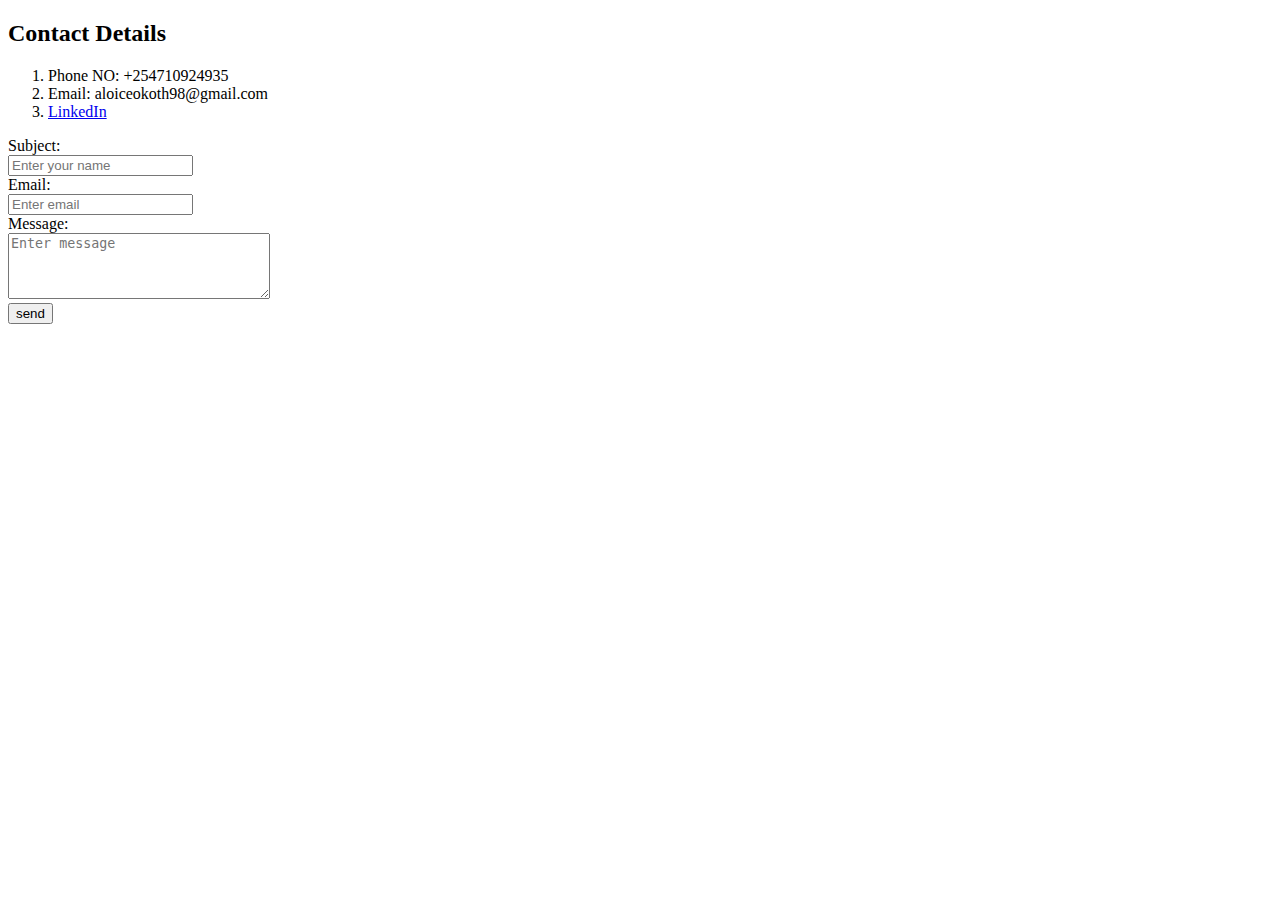
<file: contact.html>
<!DOCTYPE html>
<html>
    <head>
        <meta charset="utf-8">
        <meta name="description" content="This is a list of my contacts">
        <title>My contact details</title>
    </head>
    <body>
        <h2>Contact Details</h2>
        <ol>
            <li>Phone NO: +254710924935</li>
            <li>Email: aloiceokoth98@gmail.com</li>
            <li><a href="https://www.linkedin.com/in/zacchaeus-okoth-03245a142/">LinkedIn</a></li>
        </ol>
    <form class="" action="mailto:zacchaeusokoth@gmail.com" method="get" enctype="text/plain">
        <label for="subj">Subject:</label><br>
        <input type="text" id="subj" placeholder="Enter your name" name="subject"><br>
        <label for="mail">Email: </label><br>
        <input id="mail" type="email" name="email" placeholder="Enter email"><br>
        <label for="message">Message:</label><br>
        <textarea id="message" name="body" cols="30" rows="4" placeholder="Enter message"></textarea><br>
        <input type="submit" value="send">
    </form>
    </body>
</html>
</file>
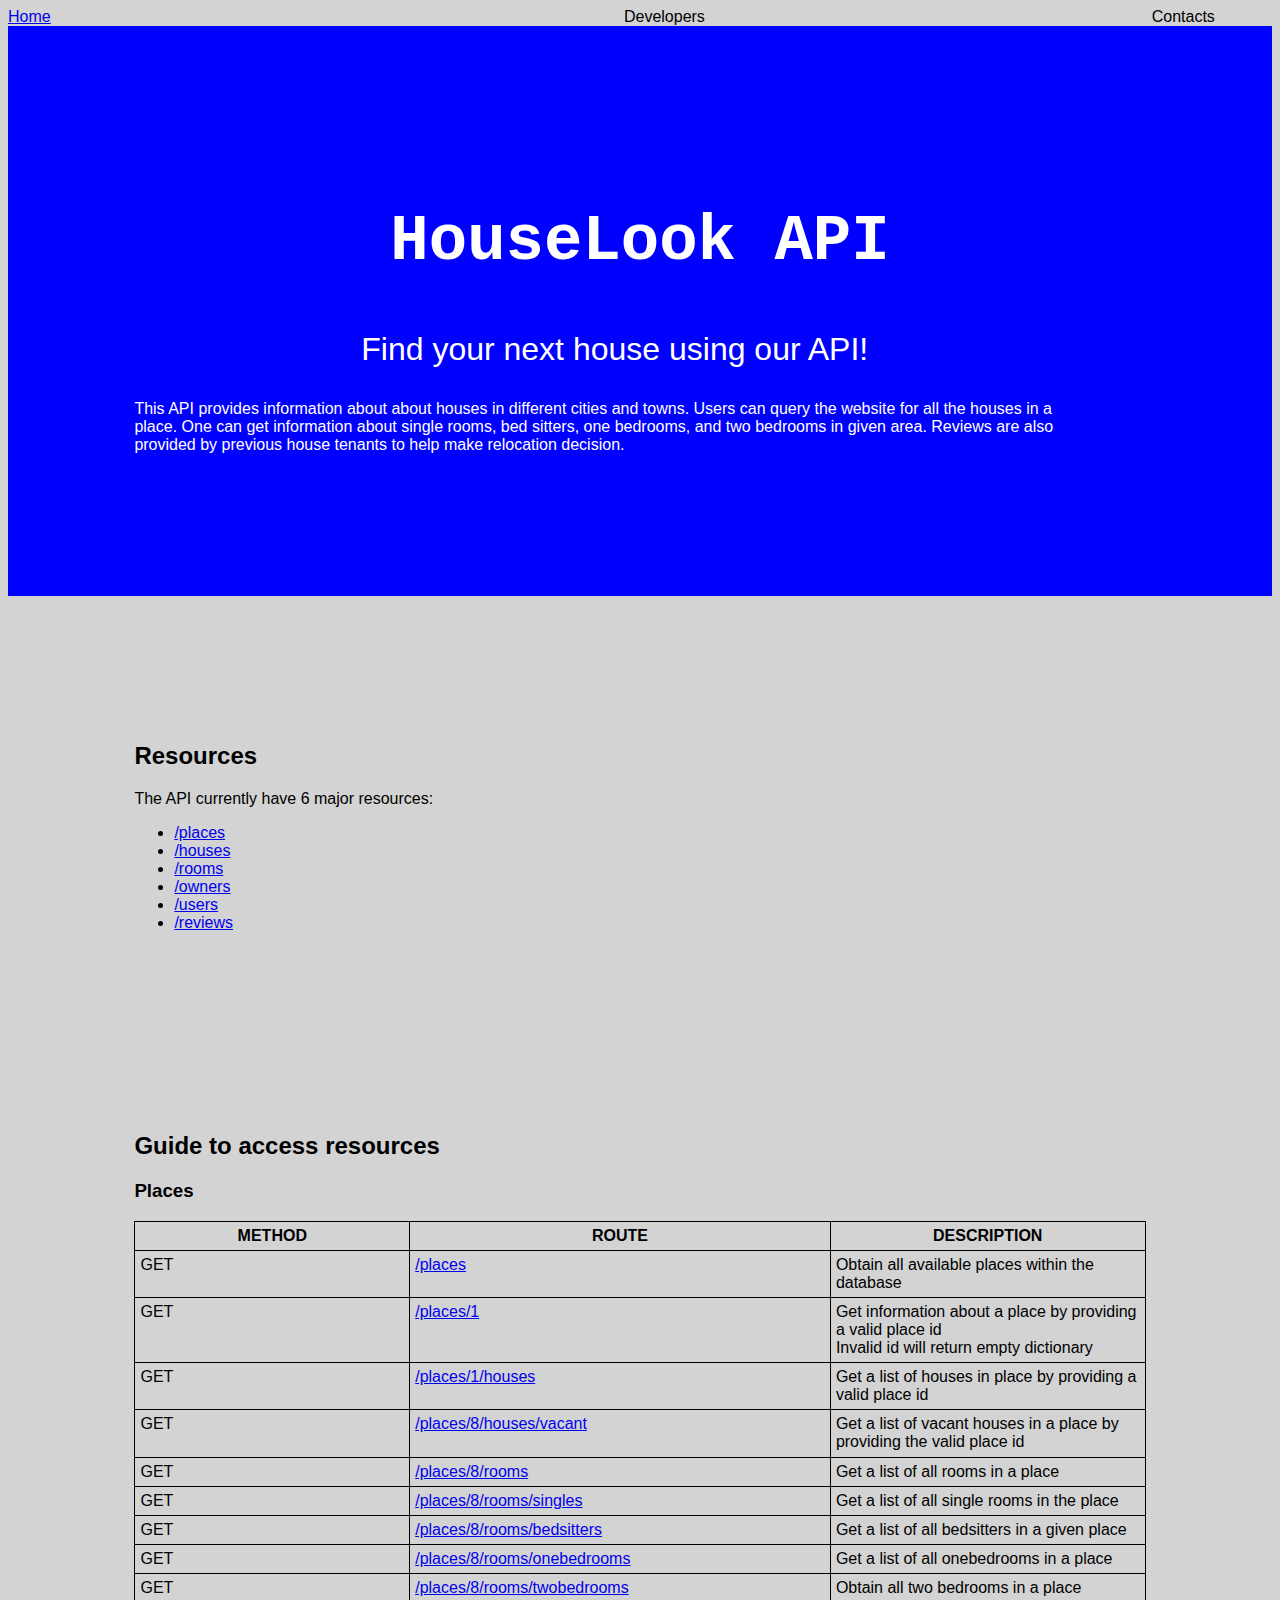
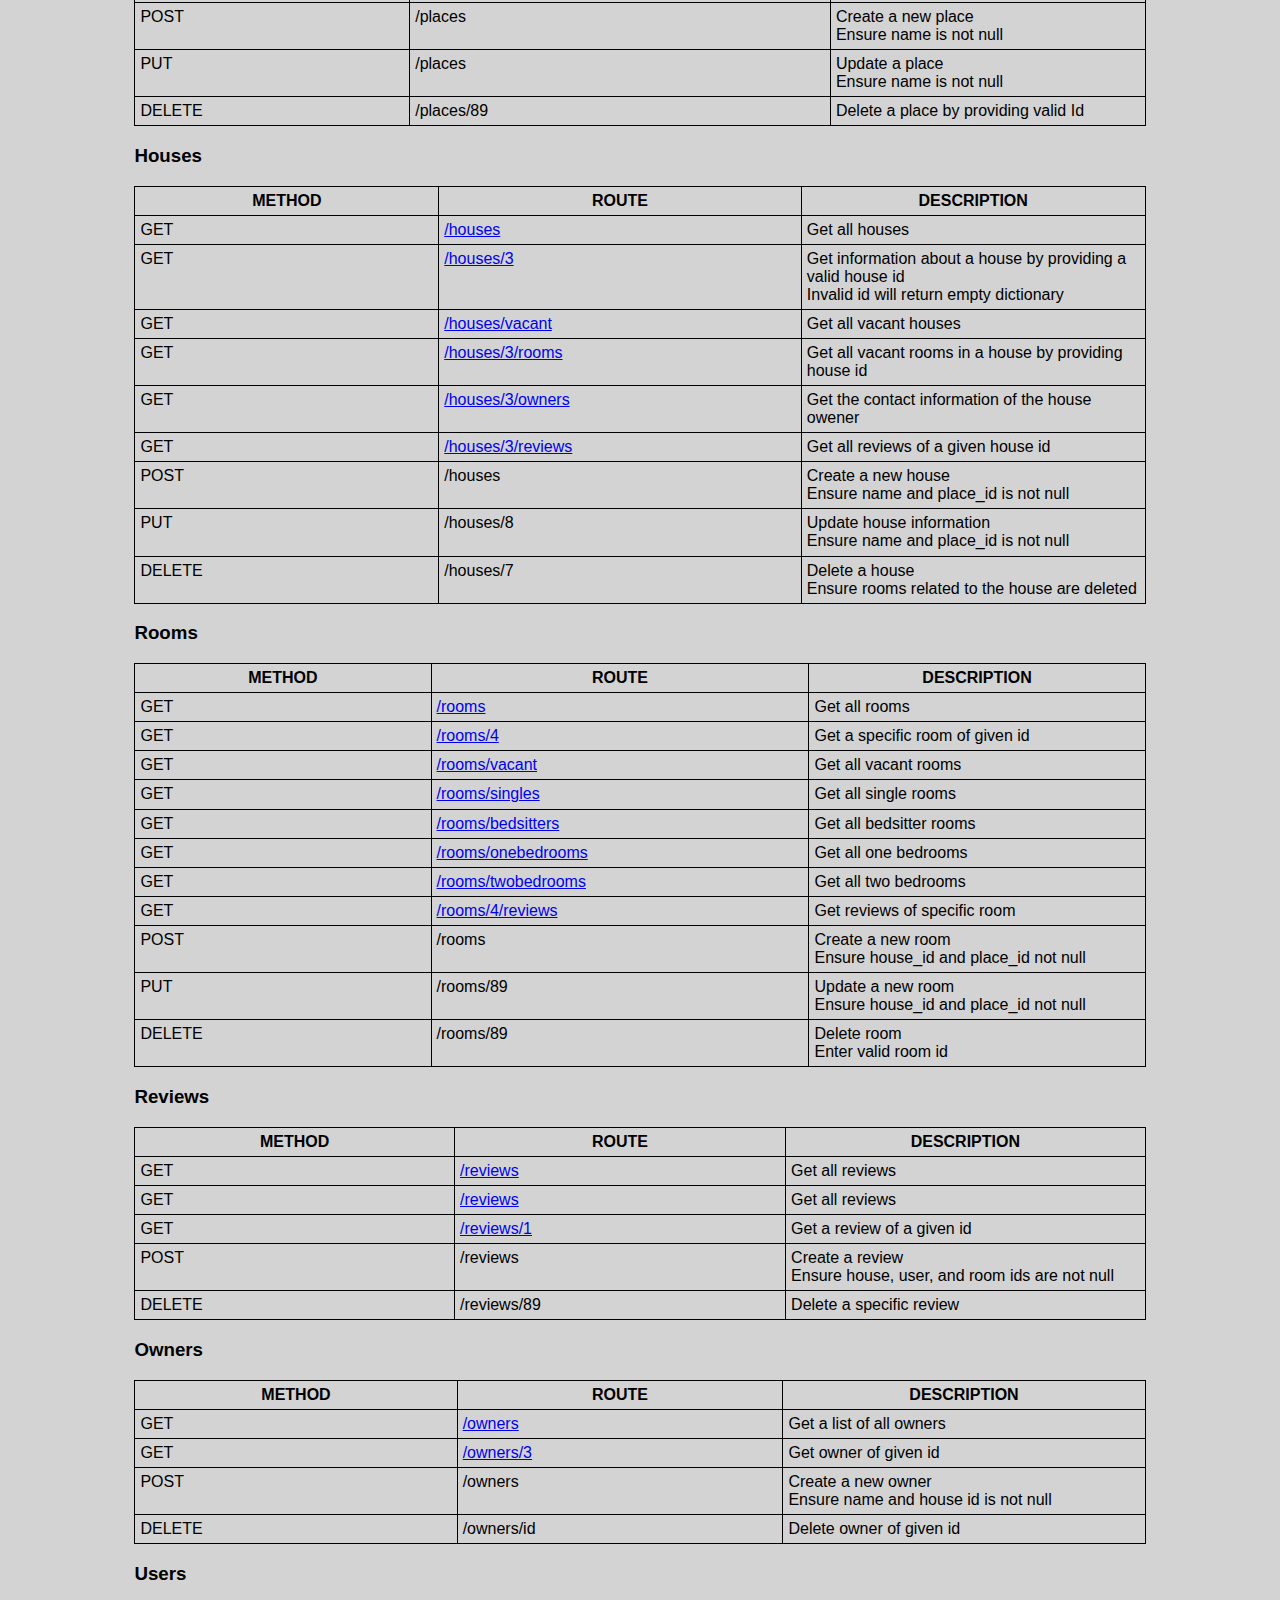
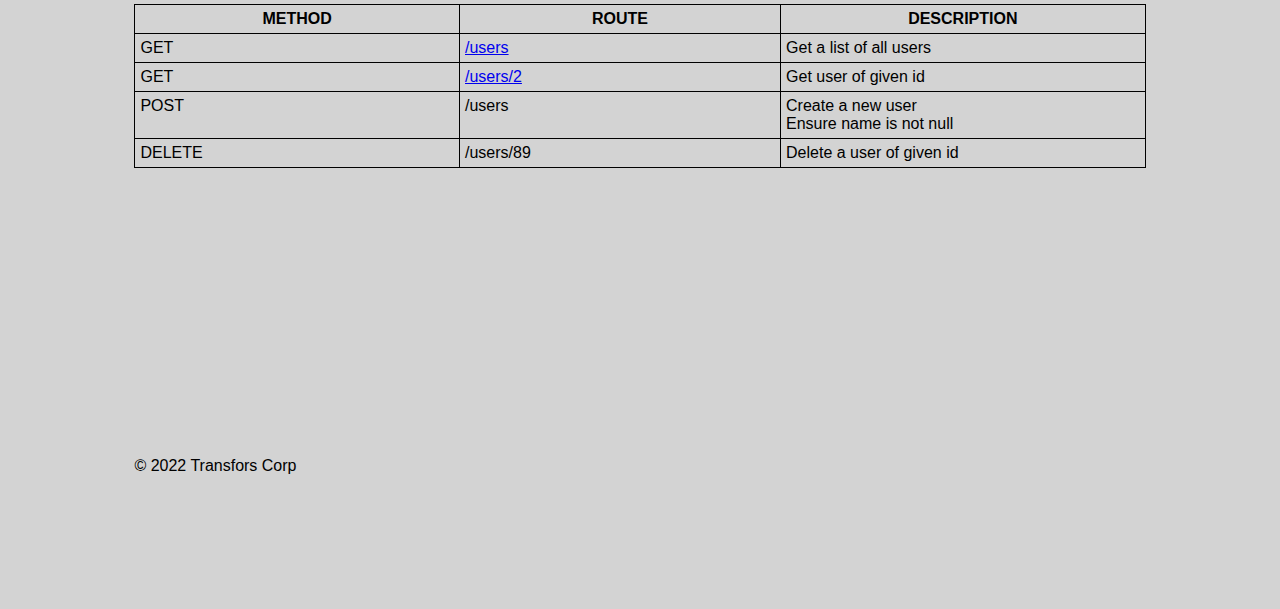
<file: home.html>
<!DOCTYPE html>
<html leng="en">
	<head>
		<meta charset="utf-8">
		<title>HouseLook api</title>
		<link rel="stylesheet" type="text/css" href="/styles/body.css" />
	</head>
	<body>
		<header>
			<nav>
				<span class="one"><a href="/index.html">Home</a></span>
				<span class="two">Developers</span>
				<span class="three">Contacts</span>
			</nav>
		</header>
		<main>
			<section class="intro">
				<h2 class="title-head">HouseLook API</h2>
				<p class="sub-title">Find your next house using our API!
				</p>
				<p>This API provides information about about houses in different cities and towns. Users can query the website for all the houses in a place. One can get information about single rooms, bed sitters, one bedrooms, and two bedrooms in given area. Reviews are also provided by previous house tenants to help make relocation decision.
				</p>
			</section>
			<section class="sect">
				<h2>Resources</h2>
					<p>The API currently have 6 major resources:
					<ul>
						<li><a href="http://localhost:8080/api/v1/places" target="_blank">/places</a></li>
						<li><a href="http://localhost:8080/api/v1/houses" target="_blank">/houses</a></li>
						<li><a href="http://localhost:8080/api/v1/rooms" target="_blank">/rooms</a></li>
						<li><a href="http://localhost:8080/api/v1/owners" target="_blank">/owners</a></li>
						<li><a href="http://localhost:8080/api/v1/users" target="_blank">/users</a></li>
						<li><a href="http://localhost:8080/api/v1/reviews" target="_blank">/reviews</a></li>
					</ul>
			</section>
			<section>
				<h2>Guide to access resources </h2>
				<article>
				<h3>Places</h3>
				<table style>
					<thead>
						<tr>
							<th><b>METHOD</b></th>
							<th><b>ROUTE</b></th>
							<th><b>DESCRIPTION</b></th>
						</tr>
					</thead>
					<tbody>
						<tr>
                                                	<td>GET</td>
							<td><a href="http://localhost:8080/api/v1/places" target="_blank">/places</a></td>
                                               		 <td>Obtain all available places within the database</td>
                                       		 </tr>
						 <tr>
                                                        <td>GET</td>
                                                        <td><a href="http://localhost:8080/api/v1/places/1" target="_blank">/places/1</a></td>
							<td>Get information about a place by providing a valid place id <br /> Invalid id will return empty dictionary</td>
                                                 </tr>
						 <tr>
                                                        <td>GET</td>
                                                        <td><a href="http://localhost:8080/api/v1/places/1/houses" target="_blank">/places/1/houses</a></td>
                                                         <td>Get a list of houses in place by providing a valid place id</td>
                                                 </tr>
						 <tr>
                                                        <td>GET</td>
                                                        <td><a href="http://localhost:8080/api/v1/places/8/houses/vacant" target="_blank">/places/8/houses/vacant</a></td>
                                                         <td>Get a list of vacant houses in a place by providing the valid place id</td>
                                                 </tr>
						 <tr>
                                                        <td>GET</td>
                                                        <td><a href="http://localhost:8080/api/v1/places/8/rooms" target="_blank">/places/8/rooms</a></td>
                                                         <td>Get a list of all rooms in a place</td>
                                                 </tr>
						 <tr>
                                                        <td>GET</td>
                                                        <td><a href="http://localhost:8080/api/v1/places/8/rooms/singles" target="_blank">/places/8/rooms/singles</a></td>
                                                         <td>Get a list of all single rooms in the place</td>
                                                 </tr>
						 <tr>
                                                        <td>GET</td>
                                                        <td><a href="http://localhost:8080/api/v1/places/8/rooms/bedsitters" target="_blank">/places/8/rooms/bedsitters</a></td>
                                                         <td>Get a list of all bedsitters in a given place</td>
                                                 </tr>
						 <tr>
                                                        <td>GET</td>
                                                        <td><a href="http://localhost:8080/api/v1/places/8/rooms/onebedrooms" target="_blank">/places/8/rooms/onebedrooms</a></td>
                                                         <td>Get a list of  all onebedrooms in a place</td>
                                                 </tr>
						 <tr>
                                                        <td>GET</td>
                                                        <td><a href="http://localhost:8080/api/v1/places/8/rooms/twobedrooms" target="_blank">/places/8/rooms/twobedrooms</a></td>
                                                         <td>Obtain all two bedrooms in a place</td>
                                                 </tr>
						 <tr>
                                                        <td>POST</td>
                                                        <td>/places</td>
							<td>Create a new place<br /> Ensure name is not null</td>
                                                 </tr>
						 <tr>
                                                        <td>PUT</td>
                                                        <td>/places</td>
							<td>Update a place<br /> Ensure name is not null</td>
                                                 </tr>
						 <tr>
                                                        <td>DELETE</td>
                                                        <td>/places/89</td>
                                                        <td>Delete a place by providing valid Id</td>
                                                 </tr>

					</tbody>
				</table>
				</article>
				<article>
				<h3>Houses</h3>
				<table style="width=100%">
					<thead>
						<tr>
							<th><b>METHOD</b></th>
							<th><b>ROUTE</b></th>
							<th><b>DESCRIPTION</b></th>
                                                </tr>
					<tbody>
						<tr>
                                                       	<td>GET</td>
                                                       	<td><a href="http://localhost:8080/api/v1/houses" target="_blank">/houses</a></td>
                                                       	<td>Get all houses</td>
                                                 </tr>
						 <tr>
                                                       	<td>GET</td>
                                                       	<td><a href="http://localhost:8080/api/v1/houses/3" target="_blank">/houses/3</a></td>
                                                       	<td>Get information about a house by providing a valid house id <br /> Invalid id will return empty dictionary</td>
                                                 </tr>
						 <tr>
                                                       	<td>GET</td>
                                                       	<td><a href="http://localhost:8080/api/v1/houses/vacant" target="_blank">/houses/vacant</a></td>
                                                   	<td>Get all vacant houses</td>
                                                 </tr>
						 <tr>
                                                        <td>GET</td>
                                                        <td><a href="http://localhost:8080/api/v1/houses/3/rooms" target="_blank">/houses/3/rooms</a></td>
                                                        <td>Get all vacant rooms in a house by providing house id</td>
                                                 </tr>
						 <tr>
                                                        <td>GET</td>
                                                        <td><a href="http://localhost:8080/api/v1/houses/3/owners" target="_blank">/houses/3/owners</a></td>
                                                        <td>Get the contact information of the house owener</td>
                                                 </tr>
						 <tr>
                                                        <td>GET</td>
                                                        <td><a href="http://localhost:8080/api/v1/houses/3/reviews" target="_blank">/houses/3/reviews</a></td>
                                                        <td>Get all reviews of a given house id</td>
                                                 </tr>

						 <tr>
                                                        <td>POST</td>
                                                        <td>/houses</td>
                                                        <td>Create a new house<br /> Ensure name and place_id is not null</td>
                                                 </tr>
						 <tr>
                                                        <td>PUT</td>
                                                        <td>/houses/8</td>
                                                        <td>Update house information<br /> Ensure name and place_id is not null</td>
                                                 </tr>
						 <tr>
                                                        <td>DELETE</td>
                                                        <td>/houses/7</td>
                                                        <td>Delete a house<br /> Ensure rooms related to the house are deleted</td>
                                                 </tr>

					</tbody>
				</table>
				</article>
				<article>
				<h3>Rooms</h3>
				<table style="width=100%">
					<thead>
						<tr>
							<th><b>METHOD</b></th>
							<th><b>ROUTE</b></th>
							<th><b>DESCRIPTION</b></th>
                                                 </tr>
					</thead>
					<tbody>
						 <tr>
                                                        <td>GET</td>
                                                        <td><a href="http://localhost:8080/api/v1/rooms" target="_blank">/rooms</a></td>
                                                        <td>Get all rooms</td>
                                                 </tr>
						 <tr>
                                                        <td>GET</td>
                                                        <td><a href="http://localhost:8080/api/v1/rooms/4" target="_blank">/rooms/4</a></td>
                                                        <td>Get a specific room of given id</td>
                                                 </tr>
						 <tr>
                                                        <td>GET</td>
                                                        <td><a href="http://localhost:8080/api/v1/rooms/vacant" target="_blank">/rooms/vacant</a></td>
                                                        <td>Get all vacant rooms</td>
                                                 </tr>
						 <tr>
                                                        <td>GET</td>
                                                        <td><a href="http://localhost:8080/api/v1/rooms/singles" target="_blank">/rooms/singles</a></td>
                                                        <td>Get all single rooms</td>
                                                 </tr>
						 <tr>
                                                        <td>GET</td>
                                                        <td><a href="http://localhost:8080/api/v1/rooms/bedsitters" target="_blank">/rooms/bedsitters</a></td>
                                                        <td>Get all bedsitter rooms</td>
                                                 </tr>
						 <tr>
                                                        <td>GET</td>
                                                        <td><a href="http://localhost:8080/api/v1/rooms/onebedrooms" target="_blank">/rooms/onebedrooms</a></td>
                                                        <td>Get all one bedrooms</td>
                                                 </tr>
						 <tr>
                                                        <td>GET</td>
                                                        <td><a href="http://localhost:8080/api/v1/rooms/twobedrooms" target="_blank">/rooms/twobedrooms</a></td>
                                                        <td>Get all two bedrooms</td>
                                                 </tr>
						 <tr>
                                                        <td>GET</td>
                                                        <td><a href="http://localhost:8080/api/v1/rooms/4/reviews" target="_blank">/rooms/4/reviews</a></td>
                                                        <td>Get reviews of specific room</td>
                                                 </tr>

						 <tr>
                                                        <td>POST</td>
                                                        <td>/rooms</td>
							<td>Create a new room <br /> Ensure house_id and place_id not null</td>
                                                 </tr>
						 <tr>
                                                        <td>PUT</td>
                                                        <td>/rooms/89</td>
                                                        <td>Update a new room <br /> Ensure house_id and place_id not null</td>
                                                 </tr>
						 <tr>
                                                        <td>DELETE</td>
                                                        <td>/rooms/89</td>
                                                        <td>Delete room <br /> Enter valid room id</td>
                                                 </tr>
					</tbody>
				</table>
				</article>
				<article>
				<h3>Reviews</h3>
					<table>
						<tr>
							<th><b>METHOD</b></th>
                                                        <th><b>ROUTE</b></th>
                                                        <th><b>DESCRIPTION</b></th>
						</tr>
						<tr>
                                                        <td>GET</td>
                                                        <td><a href="http://localhost:8080/api/v1/reviews" target="_blank">/reviews</a></td>
                                                        <td>Get all reviews</td>
                                                 </tr>
						 <tr>
                                                        <td>GET</td>
                                                        <td><a href="http://localhost:8080/api/v1/reviews" target="_blank">/reviews</a></td>
                                                        <td>Get all reviews</td>
                                                 </tr>
						 <tr>
                                                        <td>GET</td>
                                                        <td><a href="http://localhost:8080/api/v1/reviews/1" target="_blank">/reviews/1</a></td>
                                                        <td>Get a review of a given id</td>
                                                 </tr>
						 <tr>
                                                        <td>POST</td>
                                                        <td>/reviews</td>
							<td>Create a review<br />Ensure house, user, and room ids are not null</td>
                                                 </tr>
						 <tr>
                                                        <td>DELETE</td>
                                                        <td>/reviews/89</td>
                                                        <td>Delete a specific review</td>
                                                 </tr>

					</table>
				</article>
				<article>
				<h3>Owners</h3>
					<table>
						<tr>
							<th><b>METHOD</b></th>
                                                        <th><b>ROUTE</b></th>
                                                        <th><b>DESCRIPTION</b></th>
						</tr>
						<tr>
                                                        <td>GET</td>
                                                        <td><a href="http://localhost:8080/api/v1/owners" target="_blank">/owners</a></td>
                                                        <td>Get a list of all owners</td>
                                                 </tr>
						 <tr>
                                                        <td>GET</td>
                                                        <td><a href="http://localhost:8080/api/v1/owners/3" target="_blank">/owners/3</a></td>
                                                        <td>Get owner of given id</td>
                                                 </tr>
						 <tr>
                                                        <td>POST</td>
                                                        <td>/owners</td>
							<td>Create a new owner <br />Ensure name and house id is not null</td>
                                                 </tr>
						 <tr>
                                                        <td>DELETE</td>
                                                        <td>/owners/id</td>
                                                        <td>Delete owner of given id</td>
                                                 </tr>
					</table>
				</article>
				<article>
				<h3>Users</h3>
					<table>
						<tr>
							<th><b>METHOD</b></th>
                                                        <th><b>ROUTE</b></th>
                                                        <th><b>DESCRIPTION</b></th>
						</tr>
						<tr>
                                                        <td>GET</td>
                                                        <td><a href="http://localhost:8080/api/v1/users" target="_blank">/users</a></td>
                                                        <td>Get a list of all users</td>
                                                 </tr>
						 <tr>
                                                        <td>GET</td>
                                                        <td><a href="http://localhost:8080/api/v1/users/2" target="_blank">/users/2</a></td>
                                                        <td>Get user of given id</td>
                                                 </tr>
						 <tr>
                                                        <td>POST</td>
                                                        <td>/users</td>
                                                        <td>Create a new user <br />Ensure name is not null</td>
                                                 </tr>
						 <tr>
                                                        <td>DELETE</td>
                                                        <td>/users/89</td>
                                                        <td>Delete a user of given id</td>
                                                 </tr>

					</table>

				</article>
			</section>
		</main>
		<footer>
			<section>
				<br />
				<br />
			<span>&copy 2022 Transfors Corp</span>
			</section>
		</footer>
	</body>
</html>
</file>
<file: styles/body.css>
body {
    /*background-image: url('/images/house.jpg');*/
    background-color: lightgrey;
    display: flex;
    font-family: verdana, Sans-serif, serif;
    flex-direction: column;
}
.one {
    margin-right: 45%;
}
.two {
    margin-right: 35%;
}
section {
    padding: 10%;
}
.sect {
    padding-bottom: 3%;
}
.intro {
    background-color: blue;
    color: white;
    padding: 10%;
}
.title-head {
    font-family: 'Courier New', monospace, serif;
    font-size: 4em;
    text-align: center;
}
p {
    text-size: 1.2em;
    width: 95%;
}
.sub-title {
    font-size: 2em;
    font-family: 'Ariel', sans-serif, serif;
    text-align: center;
}
table {
    border-collapse: collapse;
    width: 100%;
}
table, th, td {
  border: 1px solid;
}
td, th {
    vertical-align: top;
    padding: 0.5%;
    width: 6%;
}
tr:hover {background-color: coral;}
</file>
